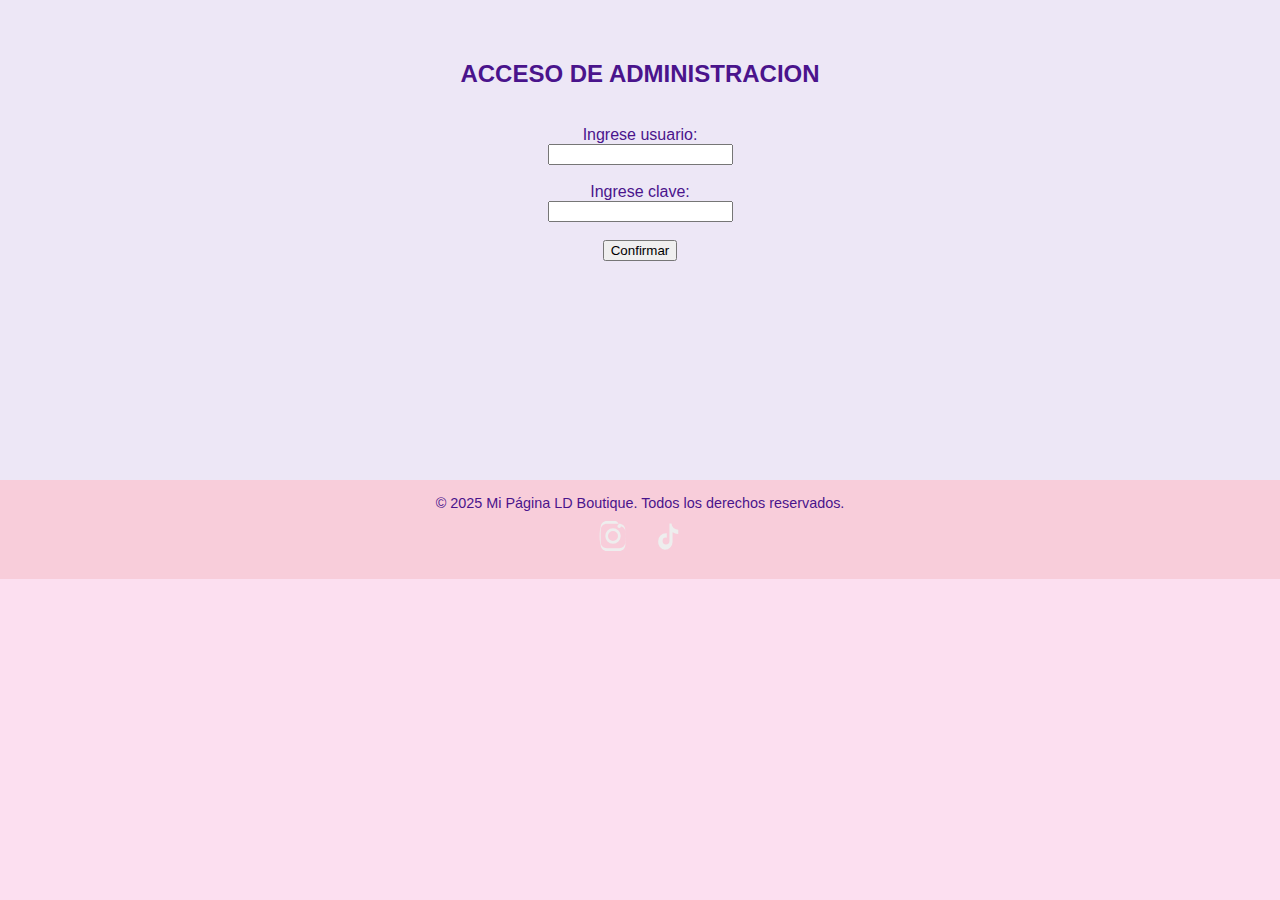
<file: login.html>
<!DOCTYPE html>
<html lang="en">
<head>
    <meta charset="UTF-8">
    <meta name="viewport" content="width=device-width, initial-scale=1.0">
    <title>Iniciar Sesion</title>
    <link rel="stylesheet" href="style.css">
</head>
<body>
    <main>
    <h2>ACCESO DE ADMINISTRACION</h2><br>
    <form>
        <div>
            Ingrese usuario:<br>
            <input type="text" id="usuario" required><br><br>
            Ingrese clave:<br>
            <input type="password" id="clave" required><br><br>
            <input type="button" value="Confirmar" onclick="verificar()">
        </div>
    </form>
    </main>
<footer>
    © 2025 Mi Página LD Boutique. Todos los derechos reservados.
    <div class="social-icons">

      <a href="https://www.instagram.com/ld_boutique23" target="_blank" aria-label="Instagram">
        <svg viewBox="0 0 24 24" aria-hidden="true">
          <path d="M12 2.163c3.204 0 3.584.012 4.85.07 1.366.062 2.633.35 3.608 1.325.975.975 1.264 2.242 1.325 3.608.058 1.266.07 1.645.07 4.85s-.012 3.584-.07 4.85c-.062 1.366-.35 2.633-1.325 3.608-.975.975-2.242 1.264-3.608 1.325-1.266.058-1.645.07-4.85.07s-3.584-.012-4.85-.07c-1.366-.062-2.633-.35-3.608-1.325-.975-.975-1.264-2.242-1.325-3.608C2.175 15.584 2.163 15.204 2.163 12s.012-3.584.07-4.85c.062-1.366.35-2.633 1.325-3.608.975-.975 2.242-1.264 3.608-1.325C8.416 2.175 8.796 2.163 12 2.163zm0-2.163C8.741 0 8.332.013 7.052.072 5.773.131 4.6.434 3.545 1.488 2.49 2.543 2.187 3.716 2.128 4.995.98 8.333.98 15.667 2.128 19.005c.059 1.28.362 2.453 1.417 3.508 1.055 1.055 2.228 1.358 3.507 1.417 1.28.059 1.689.072 4.947.072s3.667-.013 4.947-.072c1.279-.059 2.452-.362 3.507-1.417 1.055-1.055 1.358-2.228 1.417-3.508.059-1.338.059-8.662 0-10 .059-1.28-.362-2.453-1.417-3.508-1.055-1.055-2.228-1.358-3.507-1.417C15.668.013 15.259 0 12 0zM12 5.838A6.162 6.162 0 0 0 5.838 12 6.162 6.162 0 0 0 12 18.162 6.162 6.162 0 0 0 18.162 12 6.162 6.162 0 0 0 12 5.838zm0 10.164A4.002 4.002 0 1 1 16.002 12 4.002 4.002 0 0 1 12 16.002zm6.406-11.845a1.44 1.44 0 1 1-2.881 0 1.44 1.44 0 0 1 2.881 0z"/>
        </svg>
      </a>
     
      <a href="https://www.tiktok.com/@ldboutique23" target="_blank" aria-label="TikTok">
        <svg viewBox="0 0 24 24" aria-hidden="true">
          <path d="M12.204 2.003h3.355a5.46 5.46 0 0 0 5.438 5.025v3.332a8.766 8.766 0 0 1-4.568-1.262v7.688a6.235 6.235 0 0 1-6.23 6.23A6.235 6.235 0 0 1 4.97 16.016a6.235 6.235 0 0 1 6.23-6.23c.227 0 .45.014.67.04v3.48a2.764 2.764 0 0 0-.67-.086 2.75 2.75 0 1 0 2.75 2.75V2.003z"/>
        </svg>
      </a>
    </div>
</footer>
    <script>
        let control=0;
        let contrasenia='adminld';
        let userVal = 'admin';
        function verificar() {
            let user=document.getElementById('usuario').value;
            let clave=document.getElementById('clave').value;
            if(clave!=contrasenia || clave=='' || user != userVal){
                alert('CLAVE INCORRECTA O VACIA...INTENTE DE NUEVO');
                control++;
                if(control>=3){
                    alert('INTENTOS AGOTADOS, ACCESO DENEGADO\
                        CONTACTAR A SOPORTE TÉCNICO');
                }
            }else{
                window.open('admin.html');
            }
    }
    </script>
</body>
</html>
</file>
<file: style.css>
/* Paleta pastel: rosa y morado */
    :root {
      --rosa-pastel: #f8cdda;
      --rosa-claro: #fcdff0;
      --morado-pastel: #d1c4e9;
      --morado-claro: #ede7f6;
      --texto-principal: #4a148c;
    }

    body {
      margin: 0;
      font-family: 'Segoe UI', sans-serif;
      background-color: var(--rosa-claro);
      color: var(--texto-principal);
    }

    header {
      display: flex;
      background-color: var(--rosa-pastel);
      padding: 20px;
      text-align: center;
      box-shadow: 0 2px 4px rgba(0, 0, 0, 0.1);
    }

    h1{
      margin-left: 150px;
      text-align: center;
    }

    .logo {
      width: 150px;
      height: 150px;
      border-radius: 10px;
    }

    nav {
      background-color: var(--morado-pastel);
      display: flex;
      justify-content: center;
      gap: 30px;
      padding: 15px 0;
    }

    nav a {
      text-decoration: none;
      color: var(--texto-principal);
      font-weight: bold;
      transition: color 0.3s;
    }

    nav a:hover {
      color: #880e4f;
    }

    main {
      padding: 40px;
      background-color: var(--morado-claro);
      min-height: 400px;
      text-align: center;
    }

    main img {
      max-width: 100%;
      height: auto;
      border-radius: 15px;
      margin-top: 20px;
      box-shadow: 0 4px 8px rgba(0,0,0,0.1);
      background: linear-gradient(to top,transparent,rgb(239, 209, 230));
    }


    .productos-container {
      display: flex;
      flex-wrap: wrap;
      gap: 20px;
      justify-content: center;
    }

    .producto {
      border-radius: 8px;
      box-shadow: 0 2px 8px rgba(0,0,0,0.1);
      width: 250px;
      padding: 15px;
      display: flex;
      flex-direction: column;
      align-items: center;
      text-align: center;
    }

    .producto img {
      width: 100%;
      height: auto;
      border-radius: 6px;
    }

    .producto h3 {
      margin: 10px 0 5px;
    }

    .producto p {
      color: var(--texto-principal);
      font-size: 14px;
    }

    .precio {
      font-size: 16px;
      font-weight: bold;
      color: var(--texto-principal);
      margin: 10px 0;
    }

    .boton-comprar {
      padding: 8px 16px;
      background-color: var(--morado-pastel);
      color: var(--texto-principal);
      border: none;
      border-radius: 4px;
      cursor: pointer;
      transition: background-color 0.3s ease;
    }

    .boton-comprar:hover {
      background-color: var(--morado-pastel);
    }
    
    footer {
      background-color: var(--rosa-pastel);
      text-align: center;
      padding: 15px;
      font-size: 0.9em;
      position: relative;
    }

    .social-icons {
      margin: 10px 0;
    }

    .social-icons a {
      color: #eee;
      margin: 0 10px;
      text-decoration: none;
      display: inline-block;
      width: 30px;
      height: 30px;
      transition: color 0.3s ease;
    }

    .social-icons a:hover {
      color: #880e4f;
    }

    .social-icons svg {
      width: 100%;
      height: 100%;
      fill: currentColor;
    }


    .contact-container {
      max-width: 600px;
      margin: auto;
      background: white;
      padding: 30px;
      border-radius: 10px;
      box-shadow: 0 0 15px rgba(0,0,0,0.1);
    }
    .contact-container h2 {
      margin-bottom: 20px;
      color: #880e4f;
      text-align: center;
    }
    .form-group {
      margin-bottom: 15px;
    }
    .form-group label {
      display: block;
      font-weight: bold;
      margin-bottom: 5px;
    }
    .form-group input, .form-group textarea {
      width: 100%;
      padding: 10px;
      border: 1px solid #ccc;
      border-radius: 6px;
      resize: none;
    }
    .form-group textarea {
      height: 120px;
    }
    button {
      background-color: var(--rosa-pastel);
      color: white;
      border: none;
      padding: 12px 20px;
      border-radius: 6px;
      cursor: pointer;
      width: 100%;
      font-size: 16px;
    }
    button:hover {
      background-color: var(--morado-pastel);
    }

    a:hover {
      background-color: var(--morado-pastel);
    }
    

    .producto-compra {
      border-radius: 10px;
      box-shadow: 0 2px 8px rgba(0,0,0,0.1);
      width: 100%;
      padding: 20px;
      align-items: center;
      text-align: center;
    }

    .producto-compra img {
      width: 50%;
      height: 400px;
      border-radius: 6px;
    }

    .producto-compra h3 {
      margin: 10px 0 5px;
    }

    .producto-compra p {
      color: var(--texto-principal);
      font-size: 14px;
    }

/*estilo de tabla */
    table {
    width: 80%;
    border-collapse: collapse;
    font-family: 'Segoe UI', sans-serif;
    margin-top: 20px;
    background-color: #fdf1f8; /* fondo general pastel rosado */
    border-radius: 12px;
    overflow: hidden;
    box-shadow: 0 4px 10px rgba(150, 100, 200, 0.15);
  }

  thead {
    background-color: #eac7f5; /* pastel morado claro */
    color: #5c2c79;
    text-transform: uppercase;
    font-size: 14px;
  }

  th, td {
    padding: 12px 16px;
    text-align: left;
    border-bottom: 1px solid #f4d9ec;
  }

  tbody tr:hover {
    background-color: #fbe6f1;
    transition: background-color 0.3s ease;
  }

  td {
    color: #702f68;
    font-size: 15px;
  }

  th:first-child, td:first-child {
    border-left: 4px solid #d89ace; /* detalle visual */
  }

  tr:last-child td {
    border-bottom: none;
  }

  .top-bar {
      display: flex;
      justify-content: flex-end; /* Alinea a la derecha */
      padding: 10px 20px;
      background-color: var(--rosa-pastel);
      float: right;
      position: absolute;
      right: 0;
  }

    .login-link img {
     width: 100px;           /* Ajusta el tamaño como desees */
      height: 100px;
      object-fit: contain;    /* Asegura que no se recorte el ícono */
      border-radius: 50%;     /* Mantiene la forma circular si es necesario */
      border: none;
      background: linear-gradient(to top,transparent,rgb(239, 209, 230));
      cursor: pointer;
      display: block;
      margin-right: 0px;
    }
</file>
